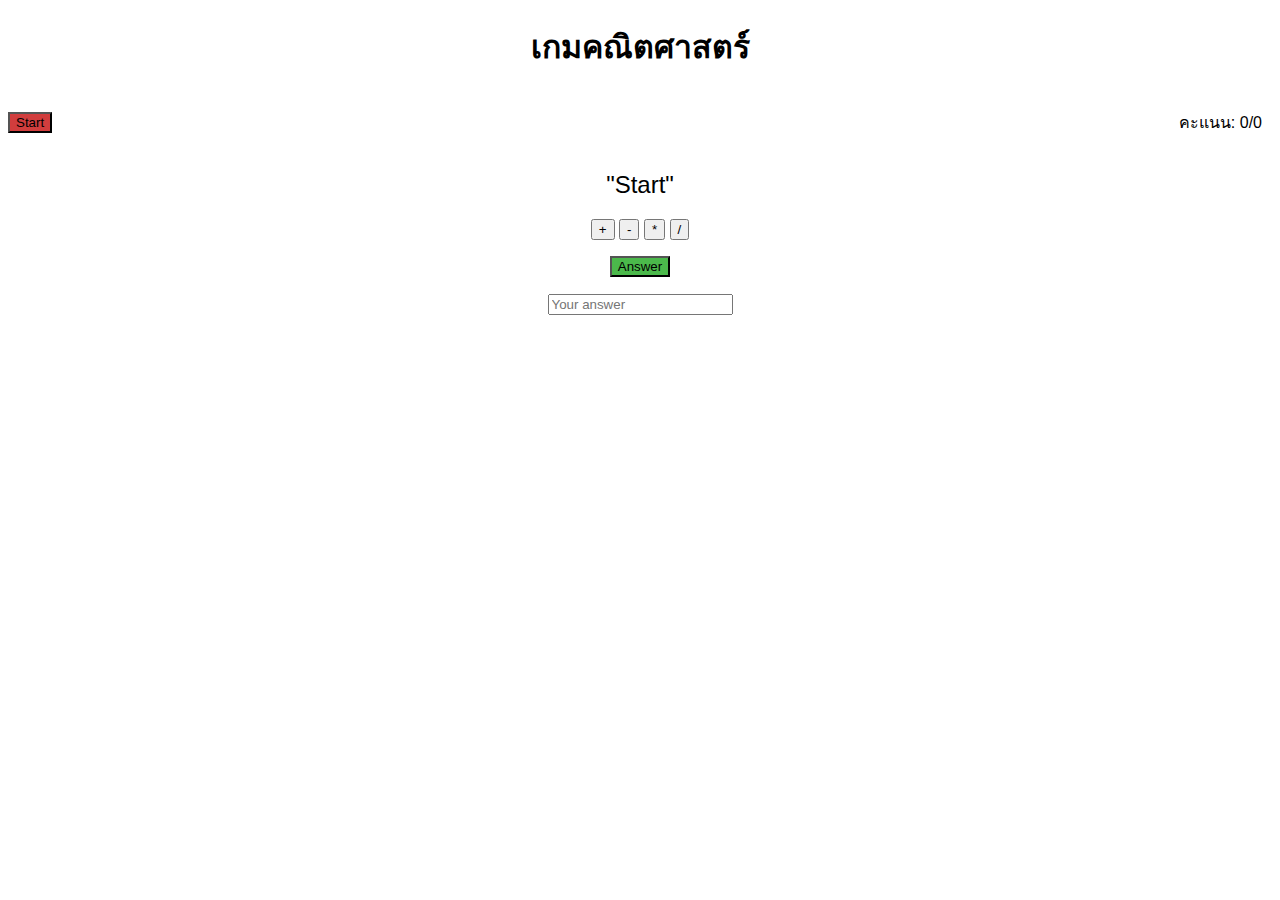
<file: index.html>
<!DOCTYPE html>
<html>
<head>
  <meta charset="UTF-8">
  <meta name="viewport" content="width=device-width, initial-scale=1.0">
  <title>Math Game</title>
  <link rel = "stylesheet" href="style.css" >
</head>
<body>
  <h1>เกมคณิตศาสตร์</h1>
  
  <div id="startButtonContainer">
    <button id="startButton" onclick="generateQuestion()">Start</button>
    <p id="scoreText">คะแนน: 0/0</p>
  </div>
  
  
  <p id="question">"Start"</p>
  
  <button onclick="changeOperator('+')">+</button>
  <button onclick="changeOperator('-')">-</button>
  <button onclick="changeOperator('*')">*</button>
  <button onclick="changeOperator('/')">/</button>
  
  <p><button id ="AnswerButton" onclick="checkAnswer()">Answer</button></body></p>
  
  <p id="answer"><input type="number" id="userAnswer" placeholder="Your answer"></p>
  <p id="result"></p>

  <script src = "web.js"></script>
</body>
</html>
</file>
<file: style.css>
#startButtonContainer {
    display: flex;
    justify-content: space-between;
    align-items: center;
    }
    #scoreText {
        
    margin-right: 10px;
     }
    body {
      text-align: center;
      font-family: Arial, sans-serif;
    }
    #startButton {
    background-color: rgb(209, 61, 61);
    float: left;
    }
    #AnswerButton{
    background-color: rgb(75, 185, 75);
    }
    #question {
        
      font-size: 24px;
      margin: 20px;
    }
    #answer {
    
    font-size: 18px;
    margin: 10px;
    }
    #result {
      font-size: 20px;
      margin: 10px;
    }
</file>
